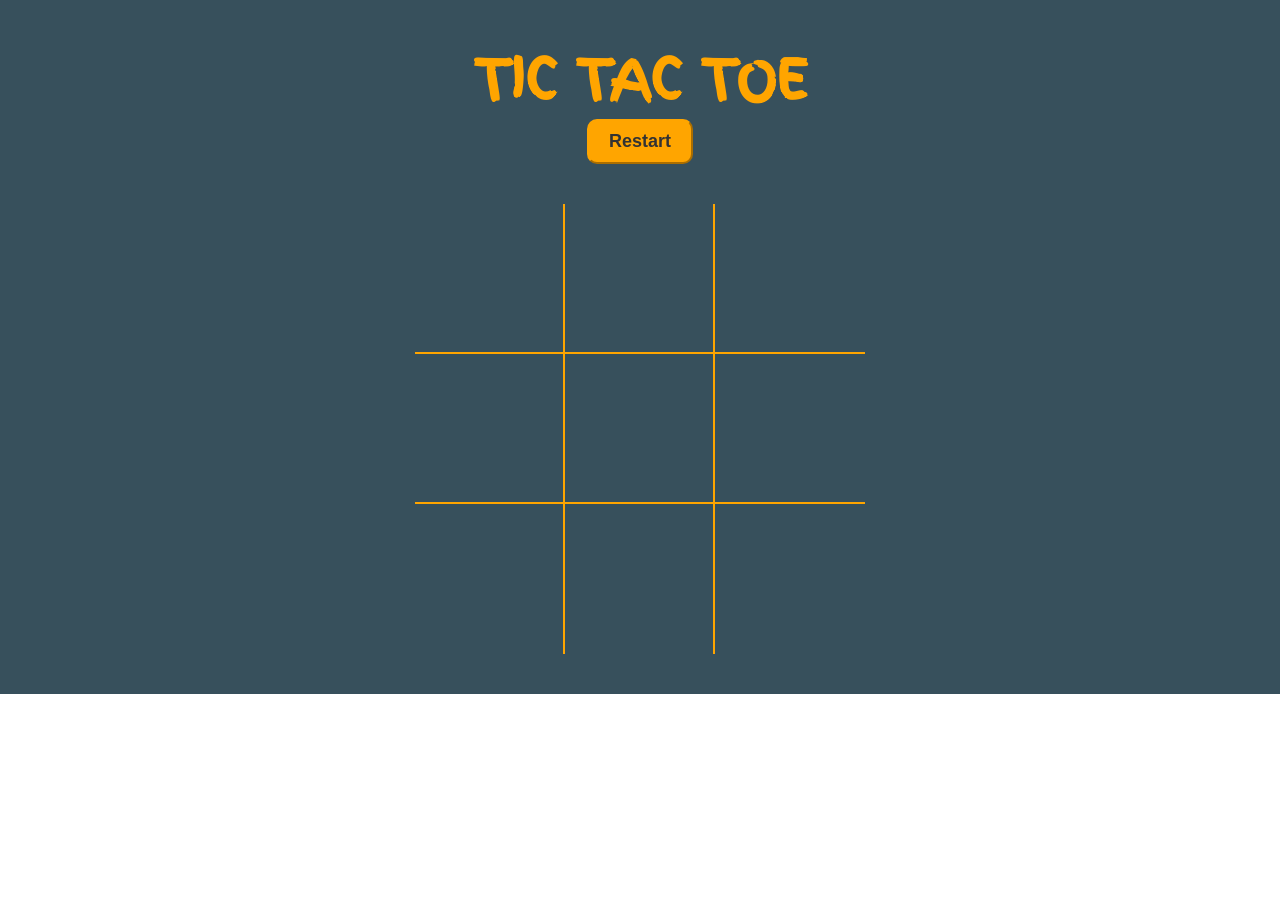
<file: index.html>
<!DOCTYPE html>
<html lang="en">
<head>
    <meta charset="UTF-8">
    <meta name="viewport" content="width=device-width, initial-scale=1.0">
    <title>TicTacToe</title>
    <link rel="stylesheet" href="style.css">
    <link rel="stylesheet" href="https://fonts.googleapis.com/css2?family=Finger+Paint&display=swap">
</head>
<body>
    <div class="c1">
           <h1 id="p1">Tic Tac Toe</h1>
           <button id="r1">Restart</button>
           <div id="gameboard">
            <div class="box" id="0"></div>
            <div class="box" id="1"></div>
            <div class="box" id="2"></div>
            <div class="box" id="3"></div>
            <div class="box" id="4"></div>
            <div class="box" id="5"></div>
            <div class="box" id="6"></div>
            <div class="box" id="7"></div>
            <div class="box" id="8"></div>
           </div>
    </div>
    <script src="gameLogic.js"></script>
</body>
</html>
</file>
<file: style.css>
*{
    padding:0;
    margin:0;
    box-sizing:border-box;
}
:root{
    --winning-blocks:#2d414b;
}
body{
    color:orange;
    font-family: 'Finger Paint',cursive;
}
h1{
    font-size: 54px;
    text-transform: uppercase;
}
.c1{
    padding:40px;
    display:flex;
    justify-content: center;
    align-items: center;
    flex-direction: column;
    background-color: #37505C;
}
#gameboard{
    width:450px;
    display: flex;
    flex-wrap: wrap;
    margin-top: 40px;
}
.box{
    height:150px;
    width: 150px;
    display: flex;
    align-items: center;
    justify-content: center;
    color:orange;
    font-size: 120px;
    border-right: 2px solid;
    border-bottom: 2px solid;
}
.box:nth-child(3n){
    border-right: none;
}
.box:nth-child(6) ~ .box{
    border-bottom: none;
}
button{
    padding: 10px 20px;
    border-radius: 10px;
    background-color: orange;
    color:#333;
    border-color: orange;
    font-size: 18px;
    transition: 200ms trasform;
    font-weight: 600;
}
button:hover{
    cursor:pointer;
    transform: translate(-2px);
}
</file>
